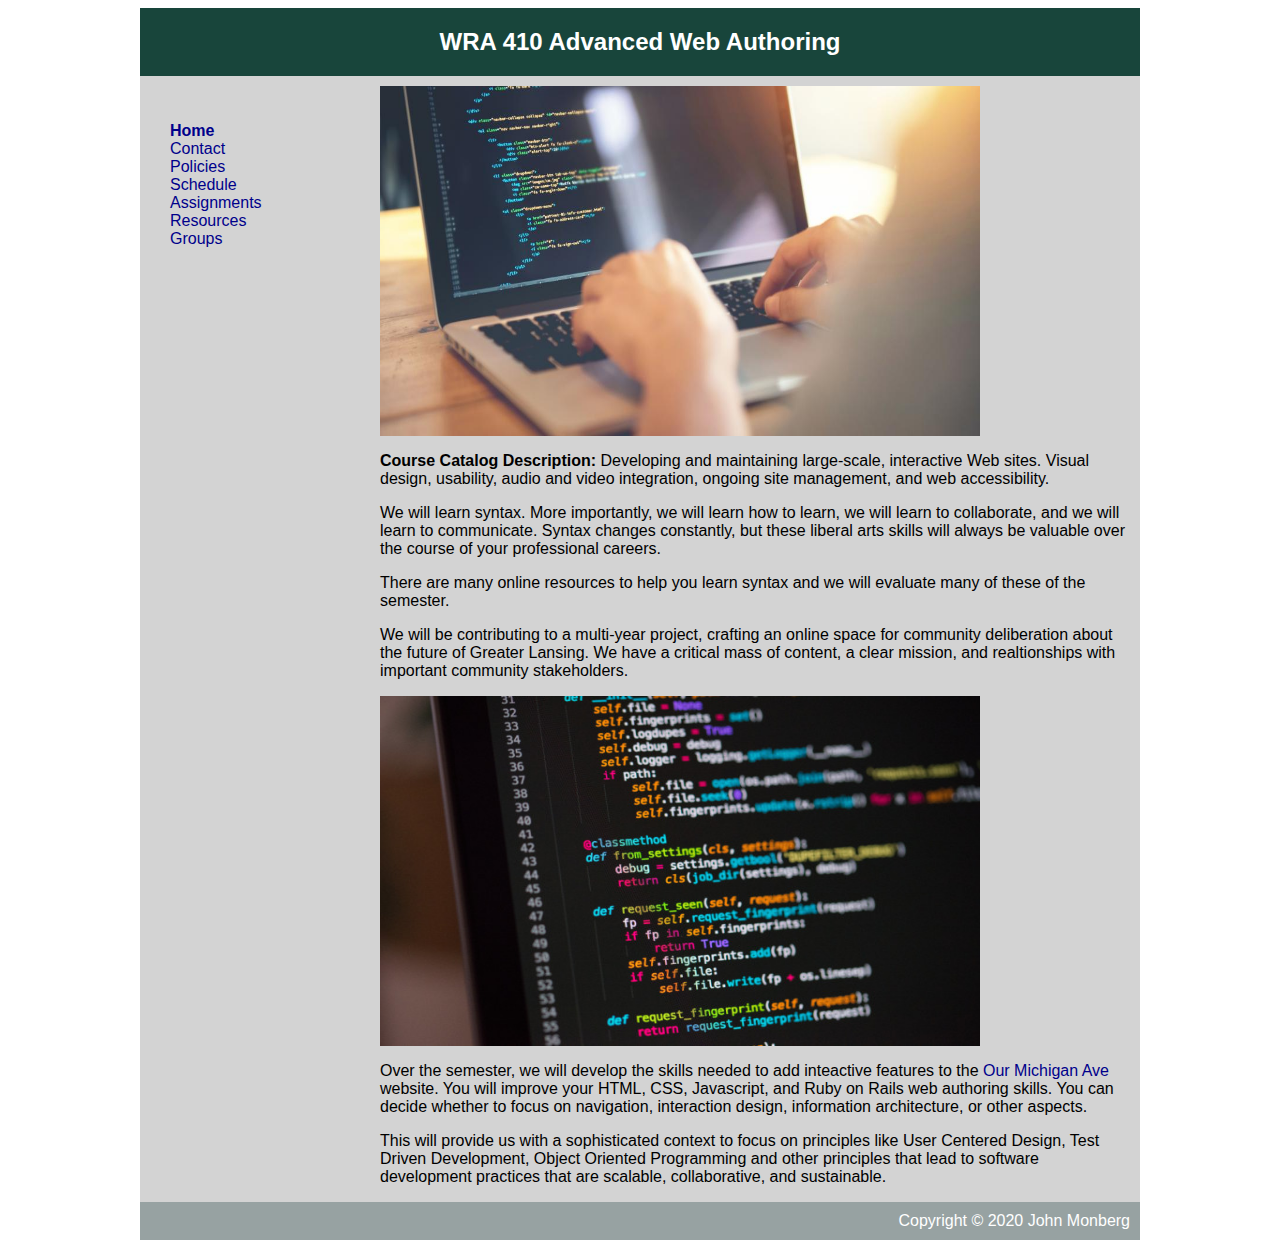
<file: index.html>
<html>
<head>
  <title>WRA 410</title>
  <link rel="stylesheet"
        href="https://fonts.googleapis.com/css?family=Lato">

  <link rel="stylesheet" type="text/css" href="style.css" />
</head>
<body>
  <div id = "container">
    <div id = "header">
      <h2> WRA 410 Advanced Web Authoring </h2>
    </div>
    <div id ="content">
      <div id = "nav">
   
        <ul>
          <li><a class="selected" href="">Home</a></li>
          <li><a href="contact.html">Contact</a></li>
          <li><a href="policies.html">Policies</a></li>
          <li><a href="schedule.html">Schedule</a></li>
          <li><a href="assignments.html">Assignments</a></li>
          <li><a href="resources.html">Resources</a></li>
          <li><a href="groups.html">Groups</a></li>
      </div>
      <div id = "main">
		<img src="compsci.jpg" width="600" height="350" alt="computer screen with text editor"> 
        <p><strong>Course Catalog Description:</strong> Developing and maintaining large-scale, interactive Web sites. Visual design, usability, audio and video integration, ongoing site management, and web accessibility.</p>
        <p>We will learn syntax. More importantly, we will learn how to learn, we will learn to collaborate, and we will learn to communicate. Syntax changes constantly, but these liberal arts skills will always be valuable over the course of your professional careers.</p>
        <p>There are many online resources to help you learn syntax and we will evaluate many of these of the semester.</p>

        <p>We will be contributing to a multi-year project, crafting an online space for community deliberation about the future of Greater Lansing. We have a critical mass of content, a clear mission, and realtionships with important community stakeholders.</p>
		  
		
		 <img src="comp_sci2.jpg" width="600" height="350" alt="computer screen with text editor">

         <p>Over the semester, we will develop the skills needed to add inteactive features to the <a href="http://www.ourmichiganave.org">Our Michigan Ave </a>website. You will improve your HTML, CSS, Javascript, and Ruby on Rails web authoring skills. You can decide whether to focus on navigation, interaction design, information architecture, or other aspects.</p>

         <p>This will provide us with a sophisticated context to focus on principles like User Centered Design, Test Driven Development, Object Oriented Programming and other principles that lead to software development practices that are scalable, collaborative, and sustainable.</p>
		  
		 
      </div>
    </div>
    <div id = "footer">
      Copyright &copy; 2020 John Monberg
    </div>
  </div>
</body>
</html>
</file>
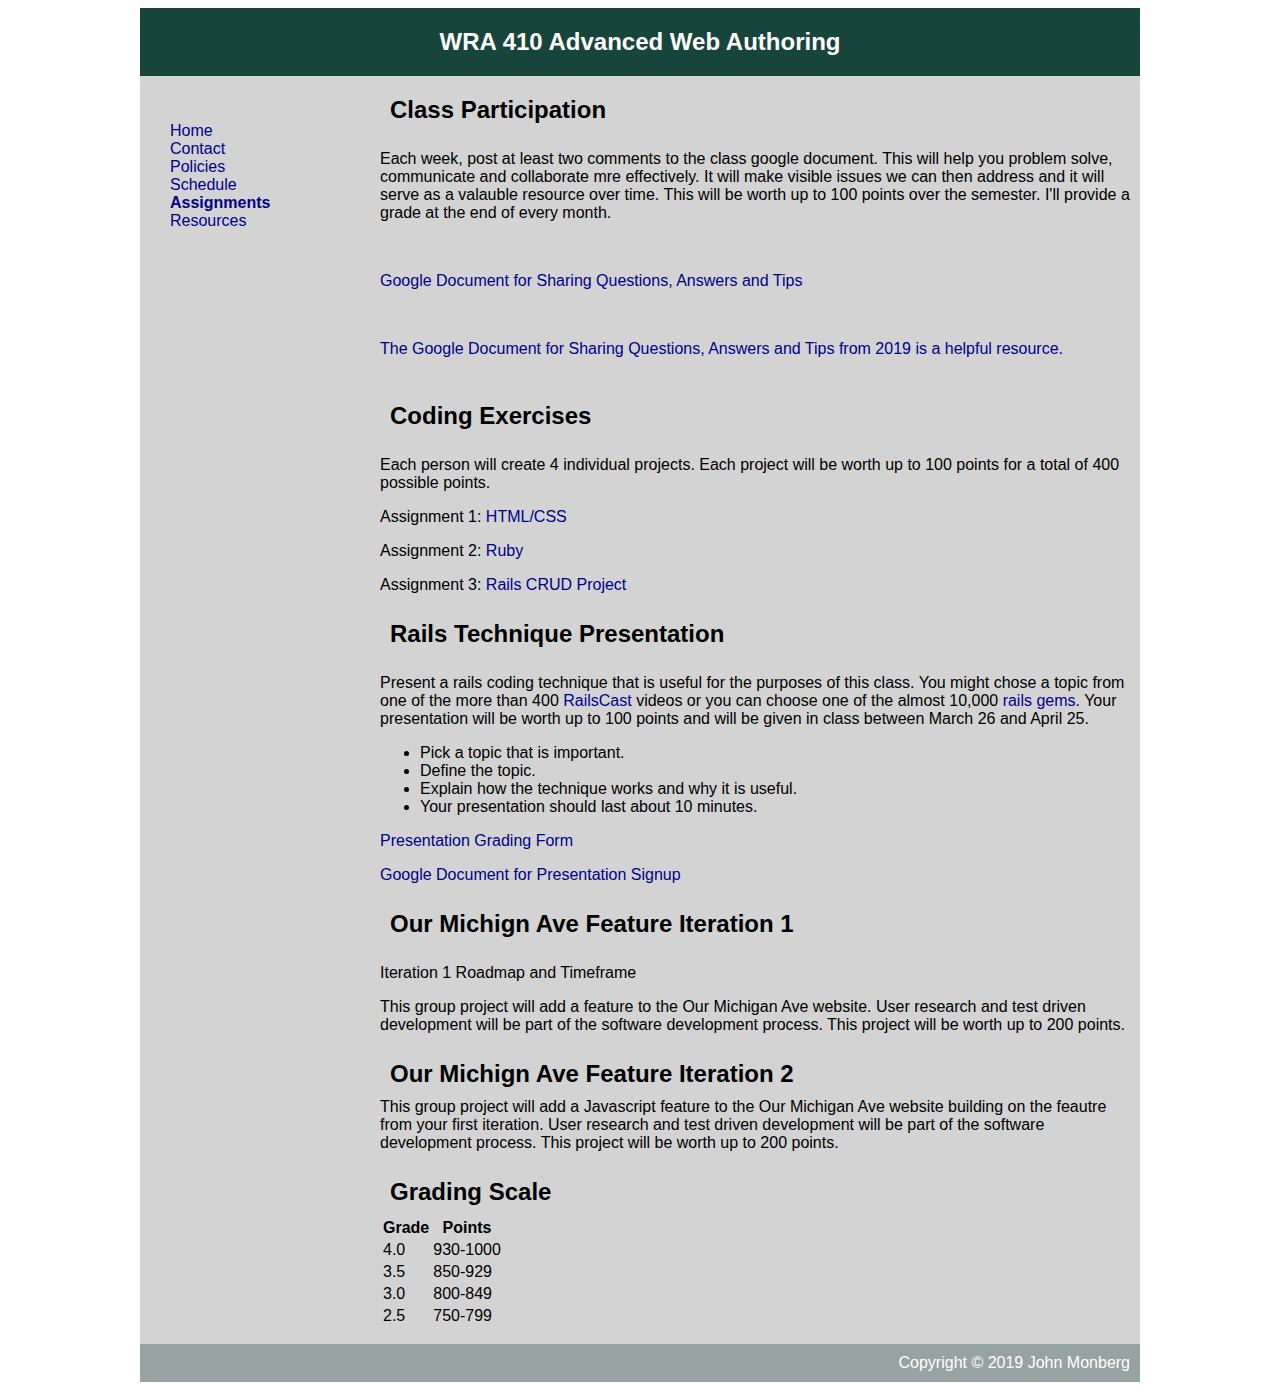
<file: assignments.html>
<html>
<head>
  <title>WRA 410</title>
  <link rel="stylesheet" type="text/css" href="style.css" />
</head>
<body>
  <div id = "container">
    <div id = "header">
      <h2> WRA 410 Advanced Web Authoring </h2>
    </div>
    <div id ="content">
      <div id = "nav">
    
        <ul>
          <li><a href="index.html">Home</a></li>
          <li><a href="contact.html">Contact</a></li>
          <li><a href="policies.html">Policies</a></li>
          <li><a href="schedule.html">Schedule</a></li>
          <li><a class="selected" href="assignments.html">Assignments</a></li>
          <li><a href="resources.html">Resources</a></li>
      </div>
      <div id = "main">
        <h2>Class Participation</h2>
        <p>Each week, post at least two comments to the class google document. This will help you problem solve, communicate and collaborate mre effectively. It will make visible issues we can then address and it will serve as a valauble resource over time. This will be worth up to 100 points over the semester. I'll provide a grade at the end of every month. </p><br>

        <p> <a href="https://docs.google.com/document/d/1XYZCIu8k232QVJfmhcgXI0VRttCWTU_r9c5NrIHJx_I/edit?usp=sharing"> Google Document for Sharing Questions, Answers and Tips</a></p><br>


        <p> <a href="https://docs.google.com/document/d/1xkNH0uTS0eKyeuKK-n-oFc9xwXeNPyQhF3KM-6RdijI/edit#heading=h.85o64adj8l80">The Google Document for Sharing Questions, Answers and Tips from 2019 is a helpful resource. </a></p><br>

        <h2>Coding Exercises</h2>
        <p>Each person will create 4 individual projects. Each project will be worth up to 100 points for a total of 400 possible points.</p>
         <p>Assignment 1: <a href="assignment1.html">HTML/CSS</a></p>
         <p>Assignment 2: <a href="ruby_assignment.rb" download>Ruby</a></p>
         <p>Assignment 3: <a href="crud.html">Rails CRUD Project</a></p>


        <h2>Rails Technique Presentation</h2>
        <p>Present a rails coding technique that is useful for the purposes of this class. You might chose a topic from one of the more than 400 <a href="http://railscasts.com">RailsCast </a>videos or you can choose one of the almost 10,000 <a href="https://rubygems.org/gems">rails gems</a>.
        Your presentation will be worth up to 100 points and will be given in class between March 26 and April 25.  

        <ul>    
        <li>Pick a topic that is important. 
          <li>Define the topic.</li> 
          <li>Explain how the technique works and why it is useful.</l1>
          <li>Your presentation should last about 10 minutes. </li>
         </ul> 
        <p><a href="presentation.pdf" download>Presentation Grading Form</a></p>
          <p> <a href="https://docs.google.com/document/d/12Q710D4-H_vCs4wX84_gDJa2FDD55HsDd0DK8AUYCF4">Google Document for Presentation Signup</a></p>

        <h2>Our Michign Ave Feature Iteration 1</h2>

         <p><a href="methodology.pdf" download></a>Iteration 1 Roadmap and Timeframe</p>
        <p>This group project will add a feature to the Our Michigan Ave website. User research and test driven development will be part of the software development process. This project will be worth up to 200 points.</p>

        <h2>Our Michign Ave Feature Iteration 2</h2>
        This group project will add a Javascript feature to the Our Michigan Ave website building on the feautre from your first iteration. User research and test driven development will be part of the software development process. This project will be worth up to 200 points.</p>
      
			 
		  <p>
        <h2>Grading Scale </h2>
       <table>
	<tr>
		<th>Grade</th>
		<th>Points</th>
	</tr>	
		<td>4.0</td>
		<td>930-1000</td>	
	</tr>
	<tr>	
		<td>3.5</td>
		<td>850-929</td>	
	</tr>
	<tr>	
		<td>3.0</td>
		<td>800-849</td>	
	</tr>
	<tr>	
		<td>2.5</td>
		<td>750-799</td>	
	</tr>

</table>
         <p>
			 
			 
       
      </div>
    </div>
    <div id = "footer">
      Copyright &copy; 2019 John Monberg
    </div>
  </div>
</body>
</html>
</file>
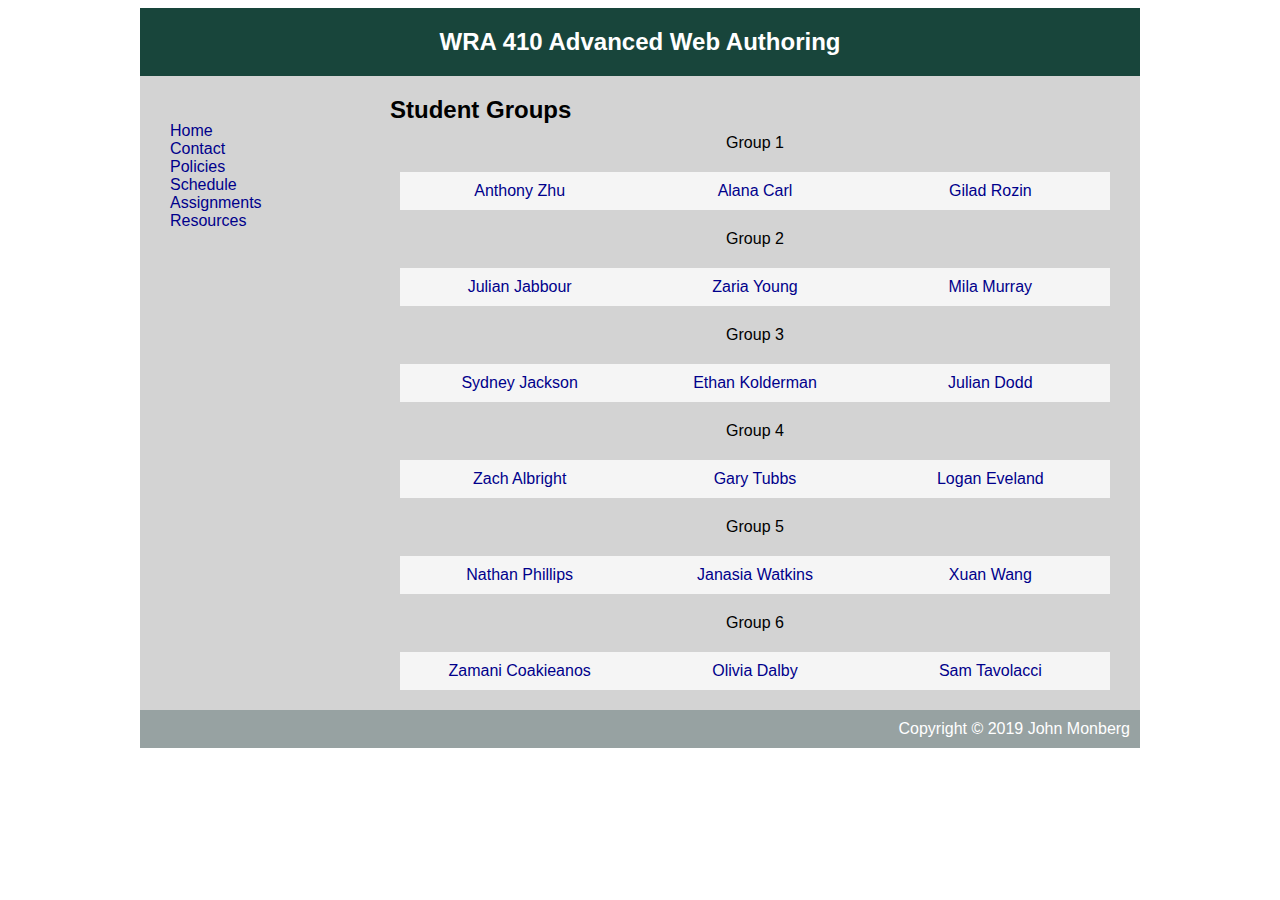
<file: groups.html>
<html>
<head>
  <title>WRA 410 Groups</title>
  <link rel="stylesheet" type="text/css" href="style.css" />
	<style>
	
    }

	</style>
</head>
<body>
  <div id = "container">
    <div id = "header">
      <h2> WRA 410 Advanced Web Authoring </h2>
    </div>
    <div id ="content">
      <div id = "nav">

        <ul>
          <li><a href="index.html">Home</a></li>
          <li><a href="contact.html">Contact</a></li>
          <li><a href="policies.html">Policies</a></li>
          <li><a href="schedule.html">Schedule</a></li>
          <li><a href="assignments.html">Assignments</a></li>
          <li><a href="resources.html">Resources</a></li>
      </div>
      <div id = "main">
        <h2> Student Groups </h2>

      <div class = student-group-name> Group 1</div>
       <div id = "student-group">
        
        <div><a href="https://github.com/">Anthony Zhu</a></div>
        <div><a href="https://github.com/">Alana Carl</a></div>
        <div><a href="https://github.com/">Gilad Rozin</a></div>
       </div>

<div class = student-group-name> Group 2 </div>
      <div id = "student-group">
        
        <a href="https://github.com/">Julian Jabbour</a>
        <a href="https://github.com/diamase">Zaria Young</a>
        <a href="https://github.com/diamase">Mila Murray</a>
       </div>

   <div class = student-group-name>Group 3 </div>
		<div id = "student-group">
        <a href="https://github.com/">Sydney Jackson</a>
        <a href="https://github.com/">Ethan Kolderman</a>
        <a href="https://github.com/">Julian Dodd</a>
       </div>

<div class = student-group-name>Group 4</div>
       <div id = "student-group">
        <div><a href="https://github.com/">Zach Albright</a></div>
        <a href="https://github.com/">Gary Tubbs</a>
        <a href="https://github.com/">Logan Eveland</a>

       </div>
		  
  <div class = student-group-name>Group 5</div>
       <div id = "student-group">
        <a href="https://github.com/">Nathan Phillips</a>
        <a href="https://github.com/">Janasia Watkins</a>
        <a href="https://github.com/">Xuan Wang</a>

       </div>

<div class = student-group-name>Group 6</div>
       <div id = "student-group">
        <a href="https://github.com/">Zamani Coakieanos</a>
        <a href="https://github.com/">Olivia Dalby</a>
        <a href="https://github.com/">Sam Tavolacci</a>

       </div>

      </div>
    </div>

    <div id = "footer">
      Copyright &copy; 2019 John Monberg
    </div>
  </div>
</body>
</html>
</file>
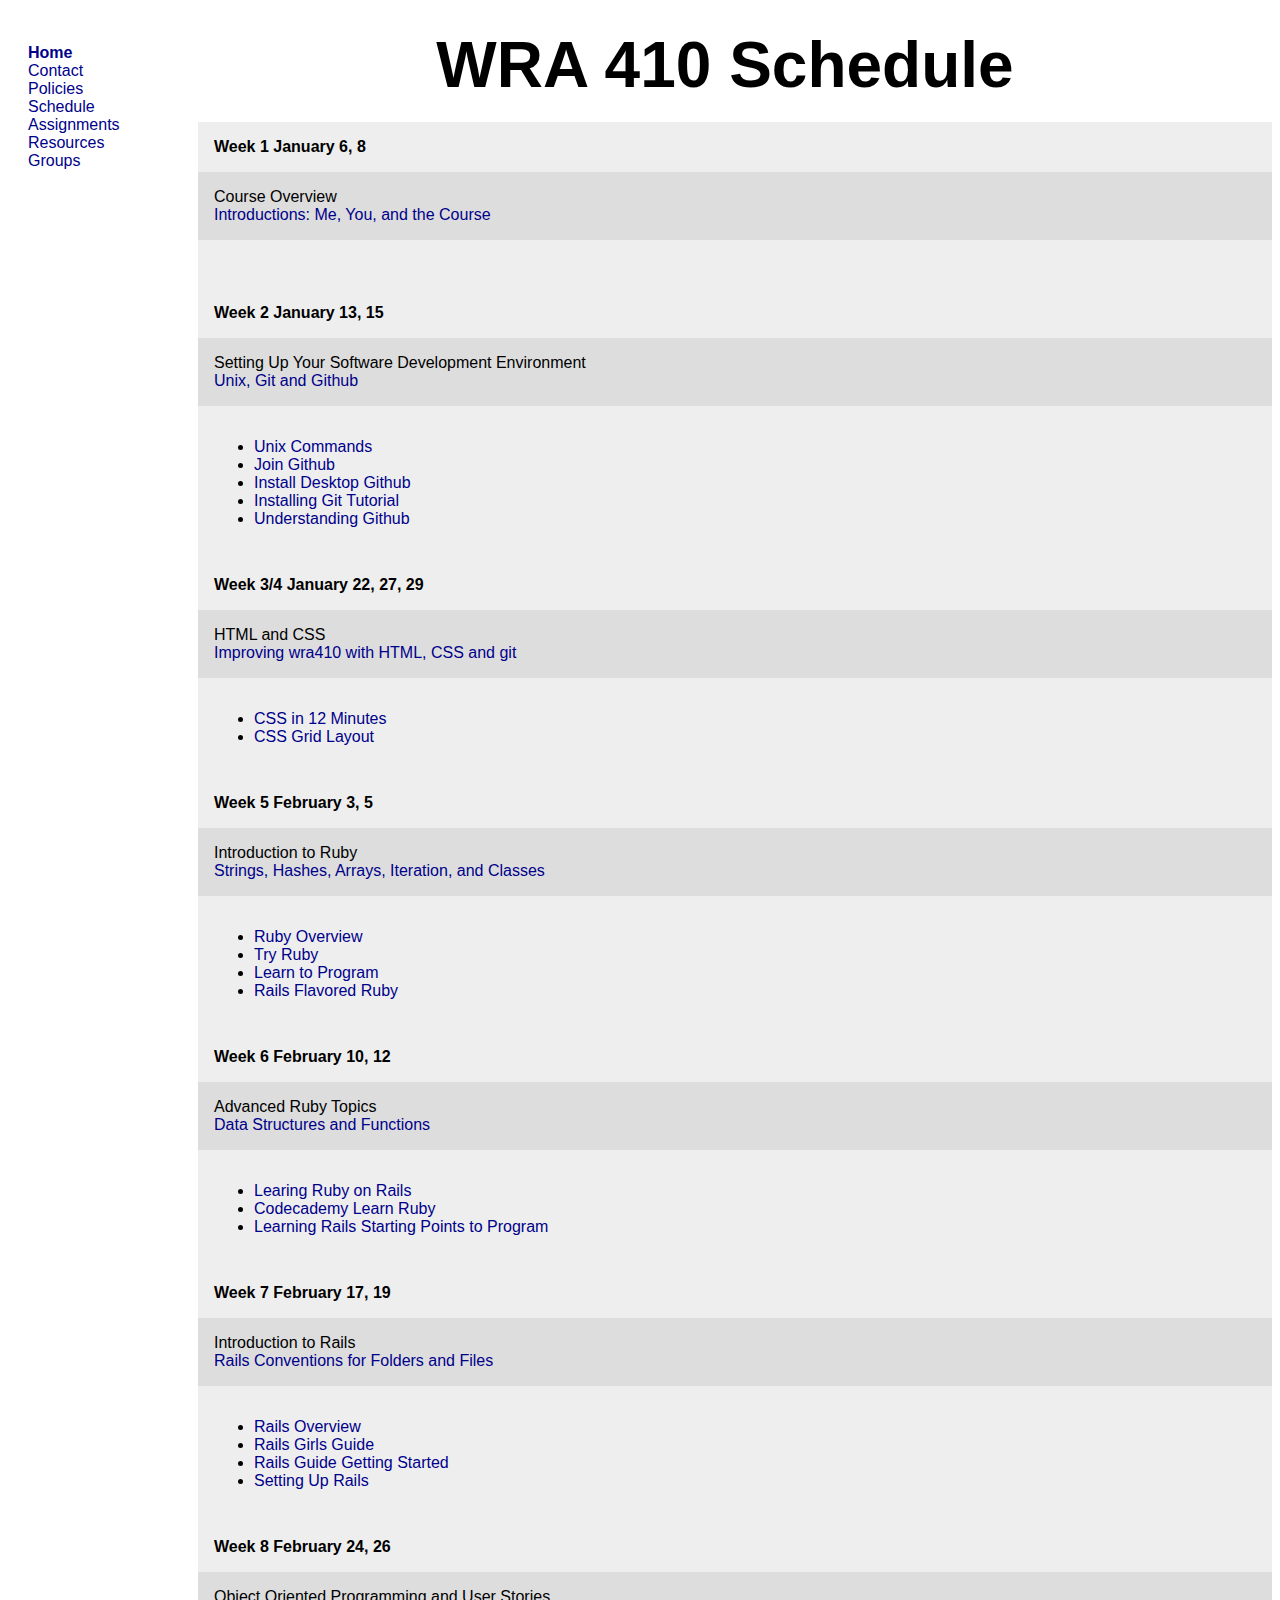
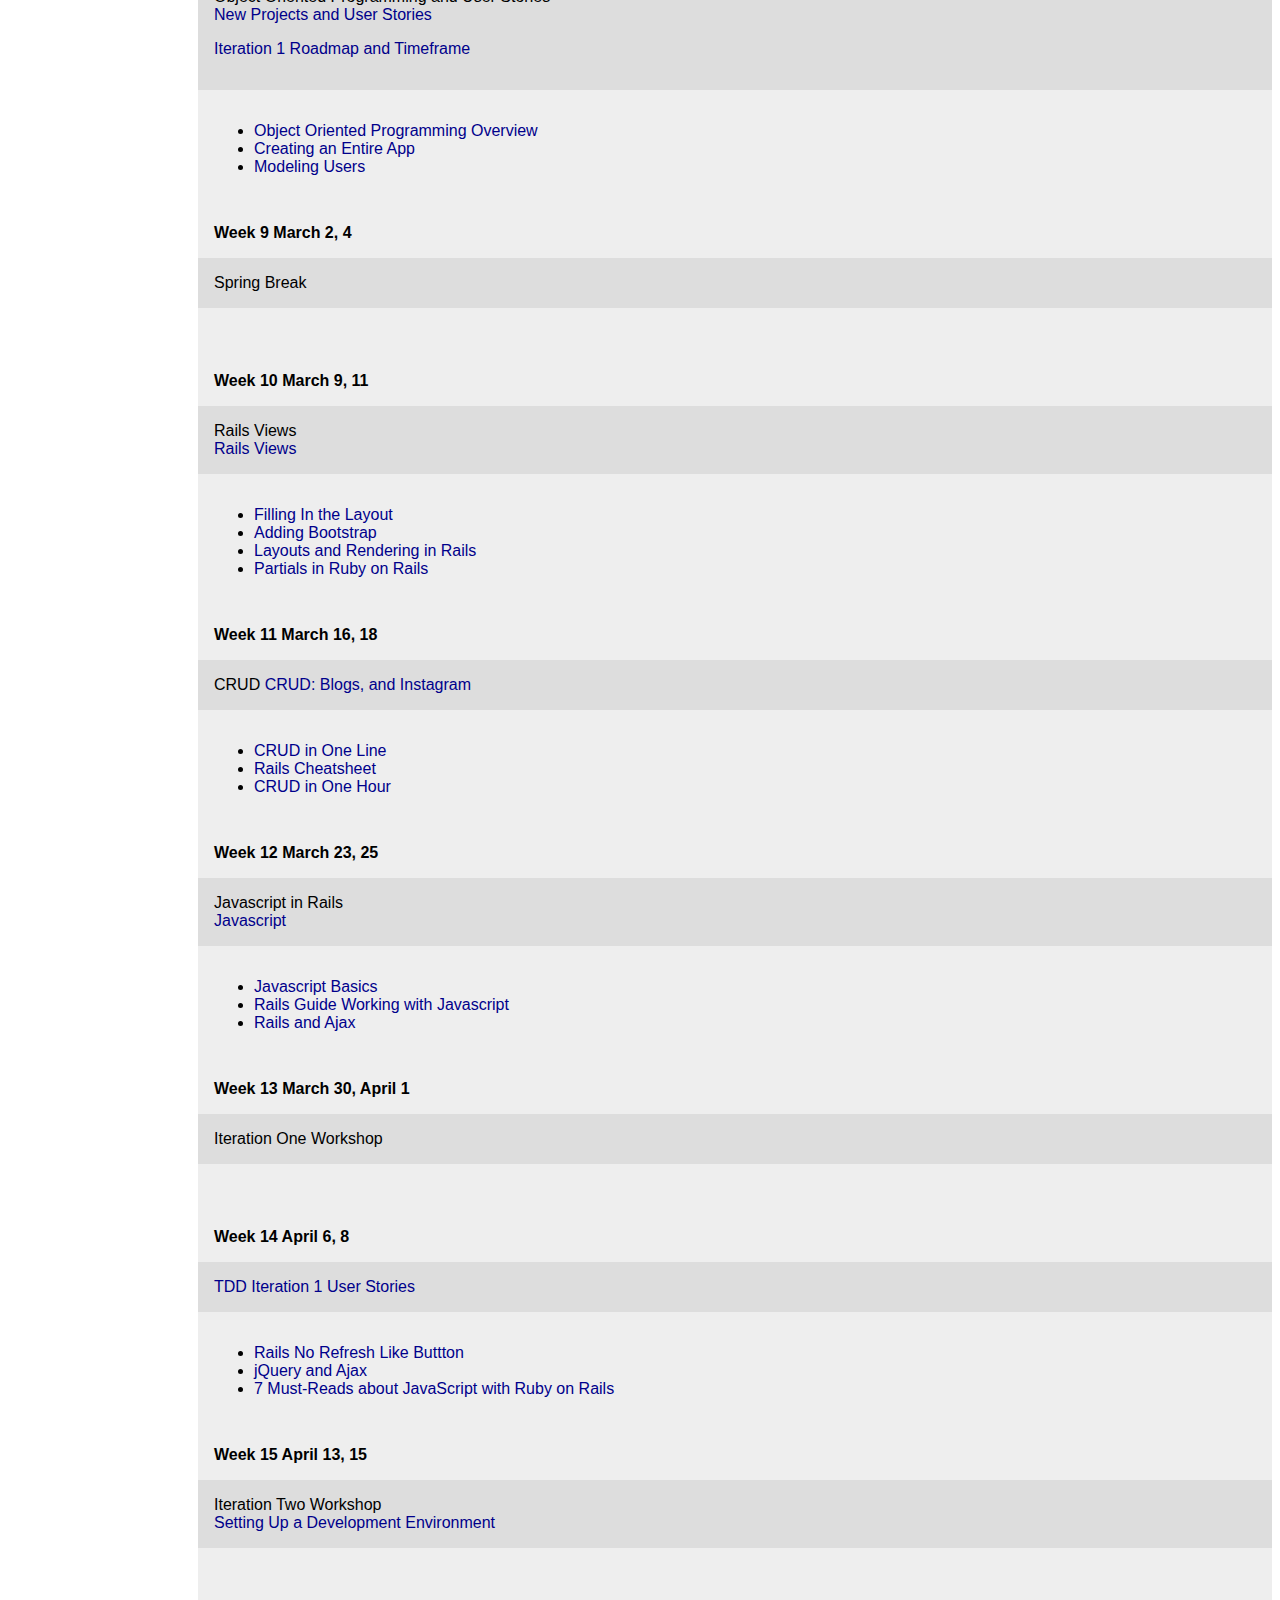
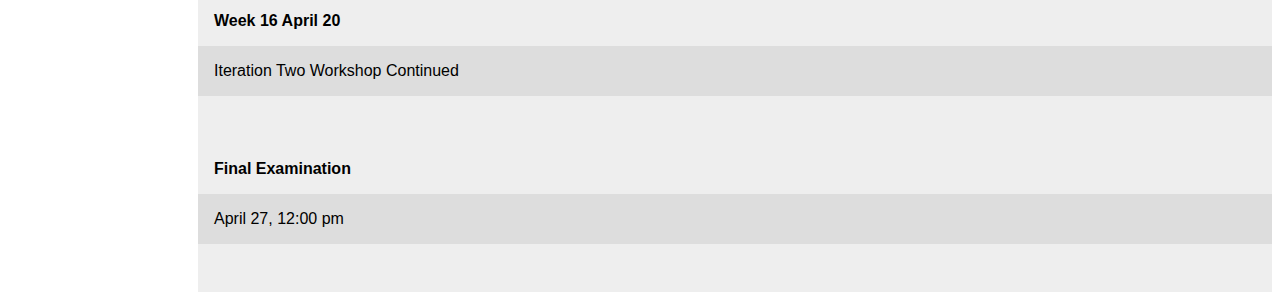
<file: schedule.html>
<html>
<head>
  <title>WRA 410 Schedule</title>
  <link rel="stylesheet" type="text/css" href="style.css" />
  <style>
    .wrapper{
      display:grid;
      grid-template-columns: 
    }
    .wrapper > div{
      background: #eee;
      padding:1em;
    }
    .wrapper > div:nth-child(3n+2){
      background: #ddd;
    }

  </style>
	 <div id = "nav">
   
        <ul>
          <li><a class="selected" href="">Home</a></li>
          <li><a href="contact.html">Contact</a></li>
          <li><a href="policies.html">Policies</a></li>
          <li><a href="schedule.html">Schedule</a></li>
          <li><a href="assignments.html">Assignments</a></li>
          <li><a href="resources.html">Resources</a></li>
          <li><a href="groups.html">Groups</a></li>
      </div>
</head>
<body>
  <h1><center><h1>WRA 410 Schedule</h1></center></h1>
  <div class = "wrapper">
    <div class =schedule-date>
      Week 1 January 6, 8
    </div>
    <div>
      Course Overview<br>
      <a href="https://urldefense.com/v3/__https://docs.google.com/presentation/d/1Y6CHad8iVvyii44YTcipWlHnyRqqIMIw7awQZwQxjok/edit?usp=sharing__;!!HXCxUKc!gUcdgkbB4DRBO46v5Y7sQ5jDlLuQpcE95XlFh8hz_ohLHrBlS3O2PoC_-dPRLVOHOwsmdWM$">Introductions: Me, You, and the Course</a>
    </div>
    <div class = schedule-resources>

      <ul>
        
      </ul>
    </div>
    <div class =schedule-date>
      Week 2 January 13, 15
    </div>
    <div>
      Setting Up Your Software Development Environment<br>
      <a href="https://urldefense.com/v3/__https://docs.google.com/presentation/d/15A9x1AsugtnAZcs9UYcfG5WddA9I4sD0PiJjpxtq5ZM/edit?usp=sharing__;!!HXCxUKc!gUcdgkbB4DRBO46v5Y7sQ5jDlLuQpcE95XlFh8hz_ohLHrBlS3O2PoC_-dPRLVOH33j-DMA$">Unix, Git and Github</a>
    </div>
     <div class = schedule-resources>
     <ul>
        <li><a href="https://urldefense.com/v3/__https://www.tjhsst.edu/*dhyatt/superap/unixcmd.html__;fg!!HXCxUKc!gUcdgkbB4DRBO46v5Y7sQ5jDlLuQpcE95XlFh8hz_ohLHrBlS3O2PoC_-dPRLVOHOrNDD3U$"> Unix Commands</a></li>
        <li><a href="https://urldefense.com/v3/__https://github.com/join__;!!HXCxUKc!gUcdgkbB4DRBO46v5Y7sQ5jDlLuQpcE95XlFh8hz_ohLHrBlS3O2PoC_-dPRLVOH0C760is$">Join Github</a></li>
        <li><a href="https://urldefense.com/v3/__https://desktop.github.com__;!!HXCxUKc!gUcdgkbB4DRBO46v5Y7sQ5jDlLuQpcE95XlFh8hz_ohLHrBlS3O2PoC_-dPRLVOHCNSTSUs$">Install Desktop Github</a> </li>
        <li><a href="https://urldefense.com/v3/__https://product.hubspot.com/blog/git-and-github-tutorial-for-beginners__;!!HXCxUKc!gUcdgkbB4DRBO46v5Y7sQ5jDlLuQpcE95XlFh8hz_ohLHrBlS3O2PoC_-dPRLVOHJHhUETs$">Installing Git Tutorial</a></li>
        <li><a href="https://urldefense.com/v3/__https://readwrite.com/2013/09/30/understanding-github-a-journey-for-beginners-part-1/__;!!HXCxUKc!gUcdgkbB4DRBO46v5Y7sQ5jDlLuQpcE95XlFh8hz_ohLHrBlS3O2PoC_-dPRLVOHuxaY_AQ$">Understanding Github</a></li>
    </div>
    <div class =schedule-date>
      Week 3/4 January 22, 27, 29 
    </div>
    <div>
      HTML and CSS<br>
      <a href="https://urldefense.com/v3/__https://docs.google.com/presentation/d/1W1SAp6KW7N_FMHVk9buxU-UkMg-NyKHgxPqFqIlsdcc/edit*slide=id.g4e33bd0f97_0_45__;Iw!!HXCxUKc!gUcdgkbB4DRBO46v5Y7sQ5jDlLuQpcE95XlFh8hz_ohLHrBlS3O2PoC_-dPRLVOHxwyt9w4$">Improving wra410 with HTML, CSS and git</a>
    </div>
     <div class = schedule-resources>
     <ul>
        <li><a href="https://urldefense.com/v3/__https://www.youtube.com/watch?v=0afZj1G0BIE__;!!HXCxUKc!gUcdgkbB4DRBO46v5Y7sQ5jDlLuQpcE95XlFh8hz_ohLHrBlS3O2PoC_-dPRLVOHVDt-NhI$"> CSS in 12 Minutes</a></li>
        <li><a href="https://urldefense.com/v3/__https://www.youtube.com/watch?v=jV8B24rSN5o__;!!HXCxUKc!gUcdgkbB4DRBO46v5Y7sQ5jDlLuQpcE95XlFh8hz_ohLHrBlS3O2PoC_-dPRLVOHkD1tMWI$">CSS Grid Layout</a></li>
      </ul>
    </div>

  <div class =schedule-date>
        Week 5 February 3, 5
      </div>
      <div>
        Introduction to Ruby<br>
          <a href="https://urldefense.com/v3/__https://docs.google.com/presentation/d/1fiOhrjaGbkuscn-w1y22zOKNq3GUALlJ8C9N0LaO-X4/edit*slide=id.g4ddc4bf293_0_10__;Iw!!HXCxUKc!gUcdgkbB4DRBO46v5Y7sQ5jDlLuQpcE95XlFh8hz_ohLHrBlS3O2PoC_-dPRLVOHtZWA_zI$">Strings, Hashes, Arrays, Iteration, and Classes</a>
      </div>
       <div class = schedule-resources>
       <ul>
          <li><a href="https://urldefense.com/v3/__https://www.youtube.com/watch?v=hAt7SYBMjEc__;!!HXCxUKc!gUcdgkbB4DRBO46v5Y7sQ5jDlLuQpcE95XlFh8hz_ohLHrBlS3O2PoC_-dPRLVOH5L1RzcE$"> Ruby Overview</a></li>
          <li><a href="https://urldefense.com/v3/__https://ruby.github.io/TryRuby/__;!!HXCxUKc!gUcdgkbB4DRBO46v5Y7sQ5jDlLuQpcE95XlFh8hz_ohLHrBlS3O2PoC_-dPRLVOHxPVGw4w$">Try Ruby</a></li>
           <li><a href="https://urldefense.com/v3/__https://pine.fm/LearnToProgram/__;!!HXCxUKc!gUcdgkbB4DRBO46v5Y7sQ5jDlLuQpcE95XlFh8hz_ohLHrBlS3O2PoC_-dPRLVOHpcM-1Hc$">Learn to Program</a></li>
           <li><a href="https://urldefense.com/v3/__https://rails-4-0.railstutorial.org/book/rails_flavored_ruby*cha-rails_flavored_ruby__;Iw!!HXCxUKc!gUcdgkbB4DRBO46v5Y7sQ5jDlLuQpcE95XlFh8hz_ohLHrBlS3O2PoC_-dPRLVOHZK4suh4$">Rails Flavored Ruby</a></li>

        </ul>
      </div>

      <div class =schedule-date>
        Week 6 February 10, 12
      </div>
      <div>
        Advanced Ruby Topics <br>

        <a href="https://urldefense.com/v3/__https://docs.google.com/presentation/d/1yKqygFb7w0g3MYO-ZtUM4uGCjtpFsM1BMHEEPtCP5mk/edit*slide=id.g4d3575be67_0_5__;Iw!!HXCxUKc!gUcdgkbB4DRBO46v5Y7sQ5jDlLuQpcE95XlFh8hz_ohLHrBlS3O2PoC_-dPRLVOH4tSVvd4$">Data Structures and Functions</a>
      </div>
       <div class = schedule-resources>
       <ul>
          <li><a href="https://urldefense.com/v3/__https://skillcrush.com/2015/01/29/13-ruby-rails/__;!!HXCxUKc!gUcdgkbB4DRBO46v5Y7sQ5jDlLuQpcE95XlFh8hz_ohLHrBlS3O2PoC_-dPRLVOHf2S8P9Y$"> Learing Ruby on Rails</a></li>
          <li><a href="https://urldefense.com/v3/__https://www.codecademy.com/learn/learn-ruby__;!!HXCxUKc!gUcdgkbB4DRBO46v5Y7sQ5jDlLuQpcE95XlFh8hz_ohLHrBlS3O2PoC_-dPRLVOHv238yJU$">Codecademy Learn Ruby</a></li>
          <li><a href="https://urldefense.com/v3/__https://dev.to/yafkari/what-resources-to-learn-ruby-on-rails-2eg3__;!!HXCxUKc!gUcdgkbB4DRBO46v5Y7sQ5jDlLuQpcE95XlFh8hz_ohLHrBlS3O2PoC_-dPRLVOHQarZ0Tg$">Learning Rails Starting Points to Program</a></li>


        </ul>
      </div>

      <div class =schedule-date>
        Week 7 February 17, 19
      </div>
      <div>
        Introduction to Rails <br>
          <a href="https://urldefense.com/v3/__https://docs.google.com/presentation/d/1kFYbd0Bn-lhRWT3DFscQwmeZzYAGeYxJrCWh5xObMs0/edit*slide=id.p__;Iw!!HXCxUKc!gUcdgkbB4DRBO46v5Y7sQ5jDlLuQpcE95XlFh8hz_ohLHrBlS3O2PoC_-dPRLVOHGvWz9SY$">Rails Conventions for Folders and Files</a>

      </div>
       <div class = schedule-resources>
       <ul>
          <li><a href="https://urldefense.com/v3/__https://www.youtube.com/watch?v=hAt7SYBMjEc__;!!HXCxUKc!gUcdgkbB4DRBO46v5Y7sQ5jDlLuQpcE95XlFh8hz_ohLHrBlS3O2PoC_-dPRLVOH5L1RzcE$"> Rails Overview</a></li>
          <li><a href="https://urldefense.com/v3/__https://guides.railsgirls.com__;!!HXCxUKc!gUcdgkbB4DRBO46v5Y7sQ5jDlLuQpcE95XlFh8hz_ohLHrBlS3O2PoC_-dPRLVOHDg60SmE$">Rails Girls Guide</a></li>
          <li><a href="https://urldefense.com/v3/__https://guides.rubyonrails.org/v2.3/getting_started.html__;!!HXCxUKc!gUcdgkbB4DRBO46v5Y7sQ5jDlLuQpcE95XlFh8hz_ohLHrBlS3O2PoC_-dPRLVOH3yh2oNM$">Rails Guide Getting Started</a></li>
         <li><a href="https://urldefense.com/v3/__https://rails-4-0.railstutorial.org/book/beginning*sec-up_and_running__;Iw!!HXCxUKc!gUcdgkbB4DRBO46v5Y7sQ5jDlLuQpcE95XlFh8hz_ohLHrBlS3O2PoC_-dPRLVOH6qD1t-k$">Setting Up Rails</a></li>
       
        </ul>
      </div>

      <div class =schedule-date>
            Week 8 February 24, 26
          </div>
          <div>
            Object Oriented Programming and User Stories<br>
          <a href="https://urldefense.com/v3/__https://docs.google.com/presentation/d/1dlBaT9fk-2jCIds5pKMJeN5MB6bJtZZTF_IIdWtsrcE/edit?usp=sharing__;!!HXCxUKc!gUcdgkbB4DRBO46v5Y7sQ5jDlLuQpcE95XlFh8hz_ohLHrBlS3O2PoC_-dPRLVOHQQ6y5X4$">New Projects and User Stories</a>
           <p><a href="methodology.pdf" download>Iteration 1 Roadmap and Timeframe</a></p>
          </div>
           <div class = schedule-resources>
           <ul>
              <li><a href="https://urldefense.com/v3/__https://www.youtube.com/watch?v=6It5aK9mJi8__;!!HXCxUKc!gUcdgkbB4DRBO46v5Y7sQ5jDlLuQpcE95XlFh8hz_ohLHrBlS3O2PoC_-dPRLVOHsDQOfcA$"> Object Oriented Programming Overview</a></li>
              <li><a href="https://urldefense.com/v3/__https://medium.freecodecamp.org/lets-create-an-intermediate-level-ruby-on-rails-application-d7c6e997c63f__;!!HXCxUKc!gUcdgkbB4DRBO46v5Y7sQ5jDlLuQpcE95XlFh8hz_ohLHrBlS3O2PoC_-dPRLVOHsU_4gRY$"> Creating an Entire App</a></li>
              <li><a href="https://urldefense.com/v3/__https://rails-4-0.railstutorial.org/book/modeling_users__;!!HXCxUKc!gUcdgkbB4DRBO46v5Y7sQ5jDlLuQpcE95XlFh8hz_ohLHrBlS3O2PoC_-dPRLVOHdwBSS8s$">Modeling Users</a></li>
           </ul>
          </div>

          <div class =schedule-date>
            Week 9 March 2, 4
          </div>
          <div>
            Spring Break
          </div>
           <div class = schedule-resources>
           <ul>

            </ul>
          </div>
       <div class =schedule-date>
            Week 10 March 9, 11
          </div>
          <div>
            Rails Views<br>
        
            <a href="https://urldefense.com/v3/__https://docs.google.com/presentation/d/12bAKfL8xMmVTG50Vxo7w6T9X__Qra8ysjfAu4hPgKbU/edit*slide=id.g4d1c76f221_0_5__;Iw!!HXCxUKc!gUcdgkbB4DRBO46v5Y7sQ5jDlLuQpcE95XlFh8hz_ohLHrBlS3O2PoC_-dPRLVOHu1Wwpz0$">Rails Views</a>
          </div>
           <div class = schedule-resources>
           <ul>
              <li><a href="https://urldefense.com/v3/__https://rails-4-0.railstutorial.org/book/filling_in_the_layout__;!!HXCxUKc!gUcdgkbB4DRBO46v5Y7sQ5jDlLuQpcE95XlFh8hz_ohLHrBlS3O2PoC_-dPRLVOH0tLRxlY$">Filling In the Layout</a></li>
              <li><a href="https://urldefense.com/v3/__https://medium.freecodecamp.org/add-bootstrap-to-your-ruby-on-rails-project-8d76d70d0e3b__;!!HXCxUKc!gUcdgkbB4DRBO46v5Y7sQ5jDlLuQpcE95XlFh8hz_ohLHrBlS3O2PoC_-dPRLVOH6VnkGw8$">Adding Bootstrap</a></li>
               <li><a href="https://urldefense.com/v3/__https://guides.rubyonrails.org/layouts_and_rendering.html__;!!HXCxUKc!gUcdgkbB4DRBO46v5Y7sQ5jDlLuQpcE95XlFh8hz_ohLHrBlS3O2PoC_-dPRLVOHl2k70dE$">Layouts and Rendering in Rails</a></li>
               <li><a href="https://urldefense.com/v3/__https://richonrails.com/articles/partials-in-ruby-on-rails__;!!HXCxUKc!gUcdgkbB4DRBO46v5Y7sQ5jDlLuQpcE95XlFh8hz_ohLHrBlS3O2PoC_-dPRLVOHN0EID3Y$">Partials in Ruby on Rails</a></li>

            </ul>
          </div>

		<div class =schedule-date>
            Week 11 March 16, 18
          </div>
          <div>
            CRUD   
             <a href="https://urldefense.com/v3/__https://docs.google.com/presentation/d/1iIou8OiXmENnv9RwJw3_f2ms9k8aIiYTzuSnC5k4Pvk/edit*slide=id.g4d319a9a29_0_16__;Iw!!HXCxUKc!gUcdgkbB4DRBO46v5Y7sQ5jDlLuQpcE95XlFh8hz_ohLHrBlS3O2PoC_-dPRLVOHkFS-VV8$">CRUD: Blogs, and Instagram</a>
          </div>
           <div class = schedule-resources>
           <ul>
              <li><a href="https://urldefense.com/v3/__https://guides.railsgirls.com/app__;!!HXCxUKc!gUcdgkbB4DRBO46v5Y7sQ5jDlLuQpcE95XlFh8hz_ohLHrBlS3O2PoC_-dPRLVOHT2KuCkA$">CRUD in One Line</a></li>
              <li><a href="https://urldefense.com/v3/__http://www.pragtob.info/rails-beginner-cheatsheet/__;!!HXCxUKc!gUcdgkbB4DRBO46v5Y7sQ5jDlLuQpcE95XlFh8hz_ohLHrBlS3O2PoC_-dPRLVOHFY2ep3U$">Rails Cheatsheet</a></li>
               <li><a href="https://urldefense.com/v3/__https://www.youtube.com/watch?v=tVVQLMKCpj0__;!!HXCxUKc!gUcdgkbB4DRBO46v5Y7sQ5jDlLuQpcE95XlFh8hz_ohLHrBlS3O2PoC_-dPRLVOHTC8_BKQ$">CRUD in One Hour</a></li

            </ul>
          </div>
	<div class =schedule-date>
            Week 12 March 23, 25
          </div>
          <div>
            Javascript in Rails<br>
           
             <a href="https://urldefense.com/v3/__https://docs.google.com/presentation/d/1fhTD9Df0DMLy8k2uFxe34lppkrbpRYZimjV2POXpE24/edit*slide=id.g4d319a9a29_0_5__;Iw!!HXCxUKc!gUcdgkbB4DRBO46v5Y7sQ5jDlLuQpcE95XlFh8hz_ohLHrBlS3O2PoC_-dPRLVOH5UFJivM$">Javascript</a><br>
          
          </div>
           <div class = schedule-resources>
           <ul>
              <li><a href="https://urldefense.com/v3/__https://developer.mozilla.org/en-US/docs/Learn/Getting_started_with_the_web/JavaScript_basics__;!!HXCxUKc!gUcdgkbB4DRBO46v5Y7sQ5jDlLuQpcE95XlFh8hz_ohLHrBlS3O2PoC_-dPRLVOH_Jf5CCI$">Javascript Basics</a></li>
              <li><a href="https://urldefense.com/v3/__https://guides.rubyonrails.org/working_with_javascript_in_rails.html__;!!HXCxUKc!gUcdgkbB4DRBO46v5Y7sQ5jDlLuQpcE95XlFh8hz_ohLHrBlS3O2PoC_-dPRLVOH9FylGcc$">Rails Guide Working with Javascript</a></li>
               <li><a href="https://urldefense.com/v3/__https://www.tutorialspoint.com/ruby-on-rails/rails-and-ajax.htm__;!!HXCxUKc!gUcdgkbB4DRBO46v5Y7sQ5jDlLuQpcE95XlFh8hz_ohLHrBlS3O2PoC_-dPRLVOHQ5qklWY$">Rails and Ajax</a></li>
          
            </ul>
          </div>
<div class =schedule-date>
            Week 13 March 30, April 1 
          </div>
          <div>
             Iteration One Workshop
          </div>
           <div class = schedule-resources>
           <ul>
    
            </ul>
          </div>
<div class =schedule-date>
            Week 14 April 6, 8
          </div>
          <div>
            <a href="https://urldefense.com/v3/__https://docs.google.com/presentation/d/1hpPuWrf8KK8VGgWqRXQKqqVULBcXiXy6Z9oYSqU9tCs/edit*slide=id.g552575a34e_0_10__;Iw!!HXCxUKc!gUcdgkbB4DRBO46v5Y7sQ5jDlLuQpcE95XlFh8hz_ohLHrBlS3O2PoC_-dPRLVOHH_VO95w$"> TDD Iteration 1 User Stories</a>  
          </div>
           <div class = schedule-resources>
           <ul>
           <li><a href="https://urldefense.com/v3/__https://www.youtube.com/watch?v=47KHwLVeSLE__;!!HXCxUKc!gUcdgkbB4DRBO46v5Y7sQ5jDlLuQpcE95XlFh8hz_ohLHrBlS3O2PoC_-dPRLVOHXEijfYM$">Rails No Refresh Like Buttton</a></li>
           <li><a href="https://urldefense.com/v3/__https://www.youtube.com/watch?v=FBxVN7U1Qsk__;!!HXCxUKc!gUcdgkbB4DRBO46v5Y7sQ5jDlLuQpcE95XlFh8hz_ohLHrBlS3O2PoC_-dPRLVOH1Z8H3WI$">jQuery and Ajax</a></li>
           <li><a href="https://urldefense.com/v3/__https://www.netguru.com/blog/java-script-ruby-on-rails-resources__;!!HXCxUKc!gUcdgkbB4DRBO46v5Y7sQ5jDlLuQpcE95XlFh8hz_ohLHrBlS3O2PoC_-dPRLVOHdTLDU9o$">7 Must-Reads about JavaScript with Ruby on Rails</a></li>
           </ul>
          </div>

<div class =schedule-date>
            Week 15 April 13, 15
          </div>
          <div>
            Iteration Two Workshop<br>
              <a href="https://urldefense.com/v3/__https://docs.google.com/presentation/d/1VBqIaVqqVEob1-EZV_xRZvodS0u_AFwAZ08UAPZUOKQ/edit*slide=id.g57d2198c52_0_11__;Iw!!HXCxUKc!gUcdgkbB4DRBO46v5Y7sQ5jDlLuQpcE95XlFh8hz_ohLHrBlS3O2PoC_-dPRLVOHDyWp2Hs$"> Setting Up a Development Environment</a>  
          </div>

          
        
           <div class = schedule-resources>
           <ul>
      
            </ul>
          </div> 
<div class =schedule-date>
            Week 16 April 20
          </div>
          <div>
            Iteration Two Workshop Continued
          </div>
           <div class = schedule-resources>
           <ul>
      
            </ul>
          </div>
<div class =schedule-date>
            <b> Final Examination </b>
          </div>
          <div>
            April 27, 12:00 pm
          </div>
           <div class = schedule-resources>
           <ul>
      
            </ul>
          </div>                      
    </div>
</body>
</html>
</file>
<file: style.css>
body {
    background-color: #gr;
    font-family: "Trebuchet MS", Helvetica, sans-serif;
	
}

a {
  text-decoration: none;
  color: darkblue;
  list-style: none;
}

a .selected {
	text-color: mediumorchid;
}

h1, h2, h3  {
  margin: 0;
  padding: 10px;
}

#container {
    background-color: lightgray;
    width: 1000px;
    margin-left: auto;
    margin-right:auto;
}

#header {
    background-color: #18453B;
    color: white;
    text-align: center;
    padding: 10px;
}

#content {
  padding: 10px;
}

#nav {
  width: 150px;
  float: left;
  padding: 20px;
}

#nav ul {
  list-style-type: none;
  padding: 0;
}


#nav .selected {
  font-weight: bold;
}

#main {
  width: 750px;
  float: right;

}

#student-group {
  clear: both;
  margin: 20px;
  border: 20px;
  padding: 10px;
  background-color: whitesmoke;
  color: black;
  text-align: center;	
  grid-template-columns: 1fr 1fr 1fr;
  grid-column-gap: 1em;
  grid-row-gap: 1em;
  display: grid;
	
}



.student-group-name {
	text-align: center;
		}
		

#footer {
  clear: both;
  padding: 10px;
  background-color: #97a2a2;
  color: white;
  text-align: right;
}
.schedule-date {
  font-weight: bold;
  color: black;
  text-align: left;
}
.schedule-resources {
  font-weight: lighter;
  color: black;
  text-align: left;
}
</file>
